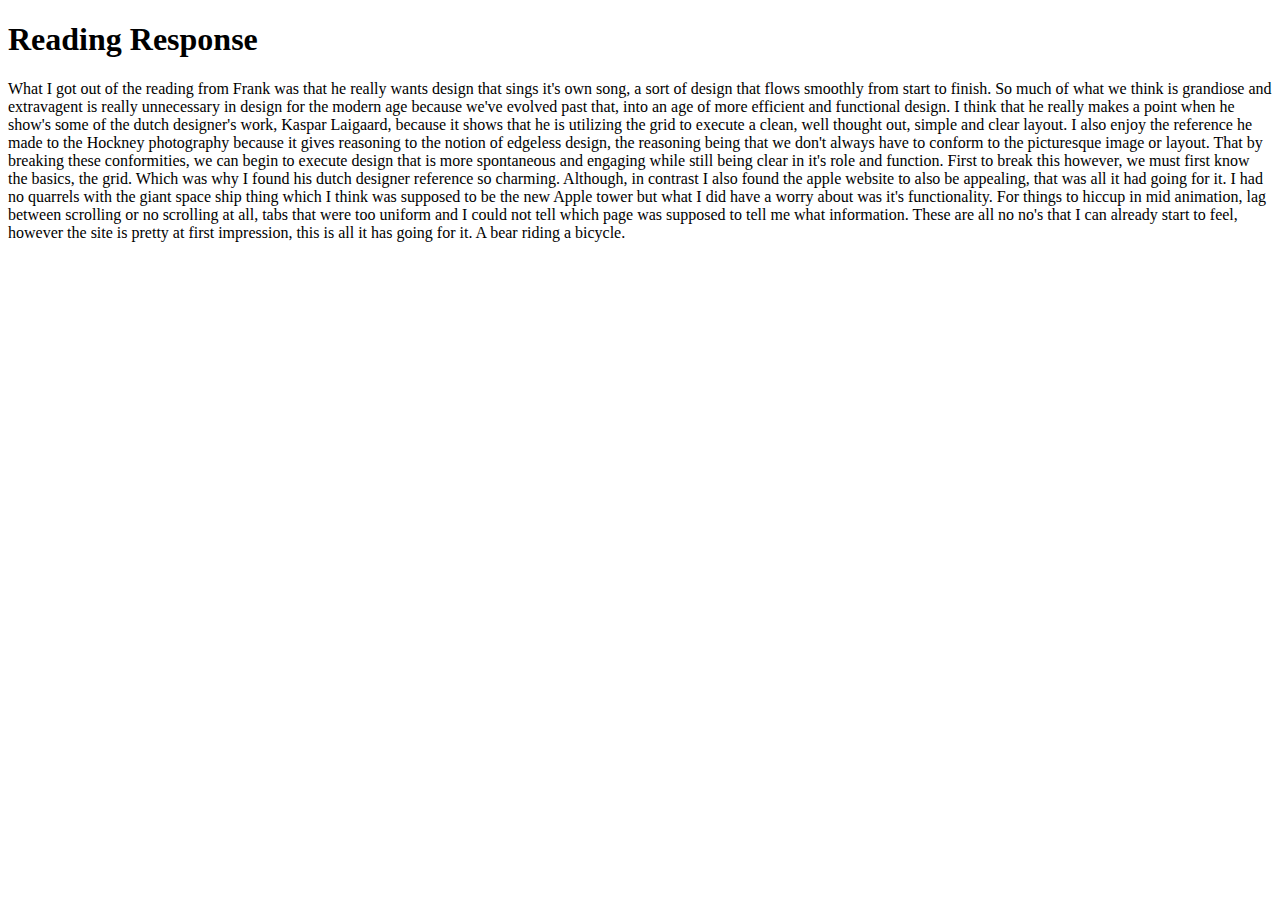
<file: index.html>
<!DOCTYPE html>
<html>
    <head>
        <title>Reading Response</title>
    </head>
    <body>
        <h1>Reading Response</h1>
        <p>What I got out of the reading from Frank was that he really wants design that sings it's own song, a sort of design that flows smoothly from start to finish. So much of what we think is grandiose and extravagent is really unnecessary in design for the modern age because we've evolved past that, into an age of more efficient and functional design. I think that he really makes a point when he show's some of the dutch designer's work, Kaspar Laigaard, because it shows that he is utilizing the grid to execute a clean, well thought out, simple and clear layout. I also enjoy the reference he made to the Hockney photography because it gives reasoning to the notion of edgeless design, the reasoning being that we don't always have to conform to the picturesque image or layout. That by breaking these conformities, we can begin to execute design that is more spontaneous and engaging while still being clear in it's role and function. First to break this however, we must first know the basics, the grid. Which was why I found his dutch designer reference so charming. Although, in contrast I also found the apple website to also be appealing, that was all it had going for it. I had no quarrels with the giant space ship thing which I think was supposed to be the new Apple tower but what I did have a worry about was it's functionality. For things to hiccup in mid animation, lag between scrolling or no scrolling at all, tabs that were too uniform and I could not tell which page was supposed to tell me what information. These are all no no's that I can already start to feel, however the site is pretty at first impression, this is all it has going for it. A bear riding a bicycle. </p>
    </body>
</html>
</file>
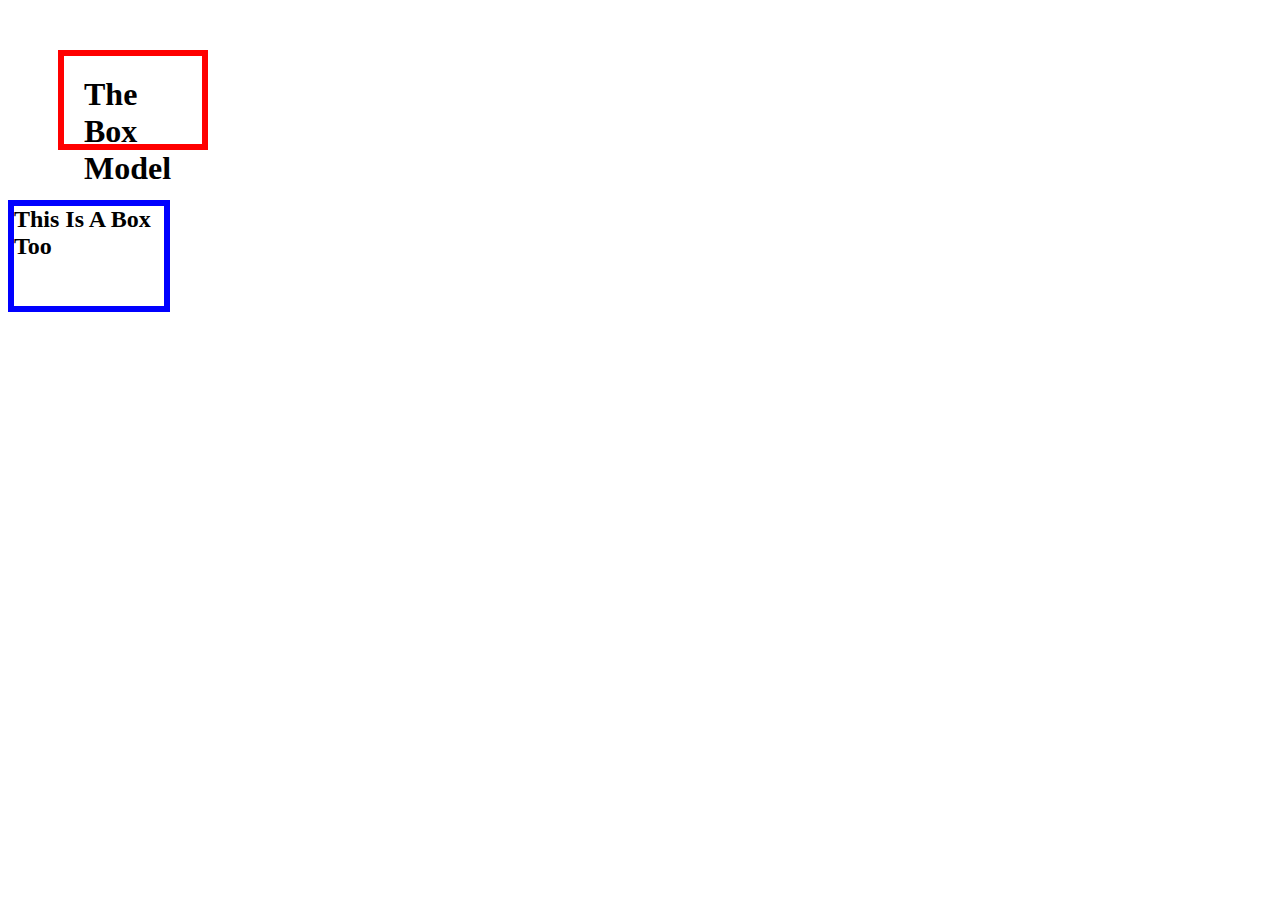
<file: Week 3 Demo/box_model.html>
<!DOCTYPE html>
<html>
    <head>
        <title>Box Model</title>
        <style>
            h1 {
                border: 6px solid red;
                height: 100px;
                margin: 50px;
                padding: 20px;
                width: 150px;
                box-sizing: border-box
            }
            
            h2 {
                border:6px solid blue;
                width: 150px;
                height: 100px;
            }
        </style>
    </head>
    <body>
        <h1>The Box Model</h1>
        <h2>This Is A Box Too</h2>
    </body>
</html>
</file>
